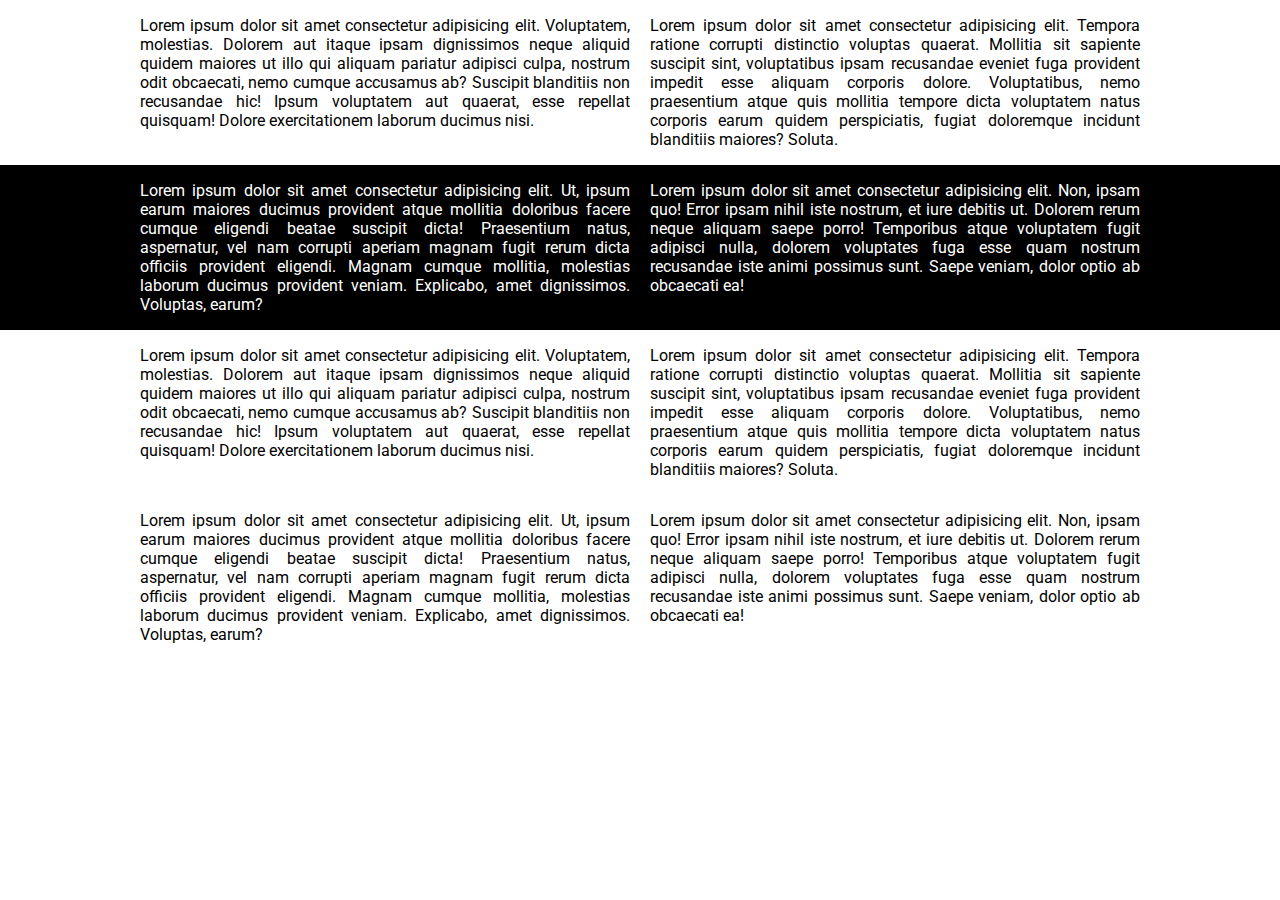
<file: container.html>
<!DOCTYPE html>
<html lang="fr">
<head>
    <meta charset="UTF-8">
    <meta name="viewport" content="width=device-width, initial-scale=1.0">
    <title>Container</title>
    <!-- CSS -->
    <link rel="stylesheet" href="css/container.css">
    <!-- GOOGLE FONTS -->
    <link href="https://fonts.googleapis.com/css2?family=Roboto&display=swap" rel="stylesheet">
    <link href="https://fonts.googleapis.com/css2?family=Ranchers&display=swap" rel="stylesheet">
</head>
<body>
    <div class="content container">
        <p>Lorem ipsum dolor sit amet consectetur adipisicing elit. Voluptatem, molestias. Dolorem aut itaque ipsam dignissimos neque aliquid quidem maiores ut illo qui aliquam pariatur adipisci culpa, nostrum odit obcaecati, nemo cumque accusamus ab? Suscipit blanditiis non recusandae hic! Ipsum voluptatem aut quaerat, esse repellat quisquam! Dolore exercitationem laborum ducimus nisi.</p>
        <p>Lorem ipsum dolor sit amet consectetur adipisicing elit. Tempora ratione corrupti distinctio voluptas quaerat. Mollitia sit sapiente suscipit sint, voluptatibus ipsam recusandae eveniet fuga provident impedit esse aliquam corporis dolore. Voluptatibus, nemo praesentium atque quis mollitia tempore dicta voluptatem natus corporis earum quidem perspiciatis, fugiat doloremque incidunt blanditiis maiores? Soluta.</p>
    </div>
    <div class="content black container">
        <p>Lorem ipsum dolor sit amet consectetur adipisicing elit. Ut, ipsum earum maiores ducimus provident atque mollitia doloribus facere cumque eligendi beatae suscipit dicta! Praesentium natus, aspernatur, vel nam corrupti aperiam magnam fugit rerum dicta officiis provident eligendi. Magnam cumque mollitia, molestias laborum ducimus provident veniam. Explicabo, amet dignissimos. Voluptas, earum?</p>
        <p>Lorem ipsum dolor sit amet consectetur adipisicing elit. Non, ipsam quo! Error ipsam nihil iste nostrum, et iure debitis ut. Dolorem rerum neque aliquam saepe porro! Temporibus atque voluptatem fugit adipisci nulla, dolorem voluptates fuga esse quam nostrum recusandae iste animi possimus sunt. Saepe veniam, dolor optio ab obcaecati ea!</p>
    </div>
    <div class="content container">
        <p>Lorem ipsum dolor sit amet consectetur adipisicing elit. Voluptatem, molestias. Dolorem aut itaque ipsam
            dignissimos neque aliquid quidem maiores ut illo qui aliquam pariatur adipisci culpa, nostrum odit obcaecati,
            nemo cumque accusamus ab? Suscipit blanditiis non recusandae hic! Ipsum voluptatem aut quaerat, esse repellat
            quisquam! Dolore exercitationem laborum ducimus nisi.</p>
        <p>Lorem ipsum dolor sit amet consectetur adipisicing elit. Tempora ratione corrupti distinctio voluptas quaerat.
            Mollitia sit sapiente suscipit sint, voluptatibus ipsam recusandae eveniet fuga provident impedit esse aliquam
            corporis dolore. Voluptatibus, nemo praesentium atque quis mollitia tempore dicta voluptatem natus corporis
            earum quidem perspiciatis, fugiat doloremque incidunt blanditiis maiores? Soluta.</p>
    </div>
    <div class="content container">
        <p>Lorem ipsum dolor sit amet consectetur adipisicing elit. Ut, ipsum earum maiores ducimus provident atque mollitia
            doloribus facere cumque eligendi beatae suscipit dicta! Praesentium natus, aspernatur, vel nam corrupti aperiam
            magnam fugit rerum dicta officiis provident eligendi. Magnam cumque mollitia, molestias laborum ducimus
            provident veniam. Explicabo, amet dignissimos. Voluptas, earum?</p>
        <p>Lorem ipsum dolor sit amet consectetur adipisicing elit. Non, ipsam quo! Error ipsam nihil iste nostrum, et iure
            debitis ut. Dolorem rerum neque aliquam saepe porro! Temporibus atque voluptatem fugit adipisci nulla, dolorem
            voluptates fuga esse quam nostrum recusandae iste animi possimus sunt. Saepe veniam, dolor optio ab obcaecati
            ea!</p>
    </div>
</body>
</html>
</file>
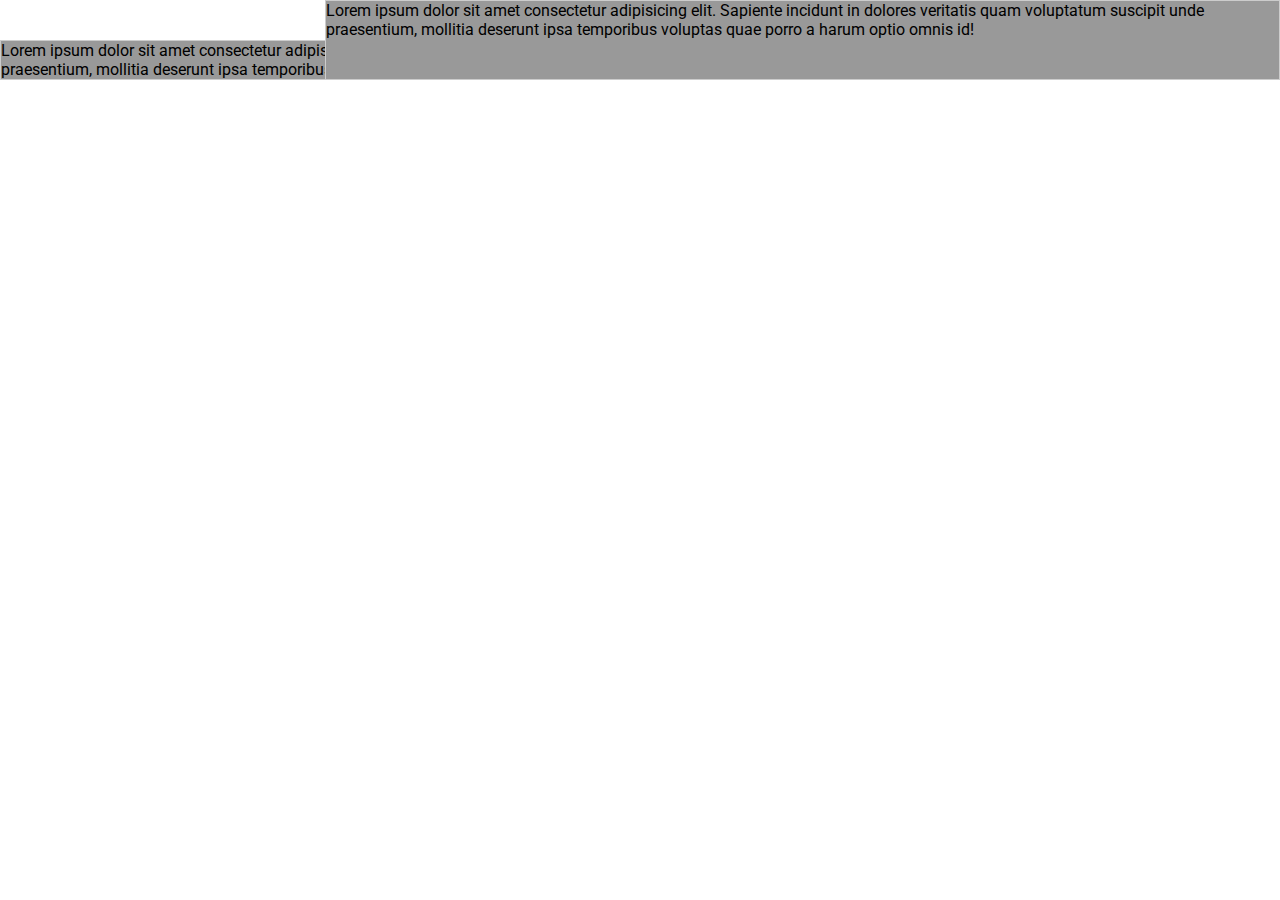
<file: grid.html>
<!DOCTYPE html>
<html lang="fr">
<head>
    <meta charset="UTF-8">
    <meta name="viewport" content="width=device-width, initial-scale=1.0">
    <title>Grid</title>
    <!-- CSS -->
    <link rel="stylesheet" href="css/grid.css">
    <!-- GOOGLE FONTS -->
    <link href="https://fonts.googleapis.com/css2?family=Roboto&display=swap" rel="stylesheet">
    <link href="https://fonts.googleapis.com/css2?family=Ranchers&display=swap" rel="stylesheet">
</head>
<body>
    <div class="grid">
        <div class="child">Lorem ipsum dolor sit amet consectetur adipisicing elit. Sapiente incidunt in dolores veritatis quam voluptatum suscipit unde praesentium, mollitia deserunt ipsa temporibus voluptas quae porro a harum optio omnis id!</div>
        <div class="child2">Lorem ipsum dolor sit amet consectetur adipisicing elit. Sapiente incidunt in dolores veritatis quam
            voluptatum suscipit unde praesentium, mollitia deserunt ipsa temporibus voluptas quae porro a harum optio omnis id!
        </div>
    </div>
</body>
</html>
</file>
<file: css/container.css>
html, body {
    margin: 0;
    padding: 0;
    font-family: var(--roboto);
}

:root {
    /* FONTS */
    --roboto: 'Roboto', sans-serif;
    --ranchers: 'Ranchers', cursive;
    /* COLORS */
    /* ÉLÉMENTS */
    --container: calc(100% - 40px);
}

.content {
    display: grid;
    grid-template-columns: repeat(2, 1fr);
    grid-gap: 20px;
    text-align: justify;
}

.container-margin {
    box-sizing: border-box;
    width: calc(100% - 40px);
    max-width: var(--container);
    margin-left: auto;
    margin-right: auto;
}

.container {
    box-sizing: border-box;
    width: 100%;
    padding-left: calc(50% - var(--container) / 2);
    padding-right: calc(50% - var(--container) / 2);
}

.black {
    color: #fff;
    background-color: #000;
}

@media only screen and (min-width: 1040px) {
    :root {
        --container: 1000px;
    }
}
</file>
<file: css/grid.css>
html, body {
    margin: 0;
    padding: 0;
    font-family: var(--roboto);
}

:root {
    /* FONTS */
    --roboto: 'Roboto', sans-serif;
    --ranchers: 'Ranchers', cursive;
    /* COLORS */
    /* ÉLÉMENTS */
    --container: calc(100% - 40px);
}

.grid>div {
    border: 1px solid #ccc;
    background-color: #999;
}

.grid {
    display: grid;
    grid-template-columns: 1fr 1fr 1fr 1fr;
    grid-template-rows: 1fr 1fr 1fr 1fr;
    grid-column-gap: 20px;
}

.child {
    grid-column-start: 1;
    grid-column-end: span 3;
    grid-row-start: 2;
}

.child2 {
    grid-column-start: 2;
    grid-column-end: span 3;
    grid-row: 1 / 3;
}
</file>
